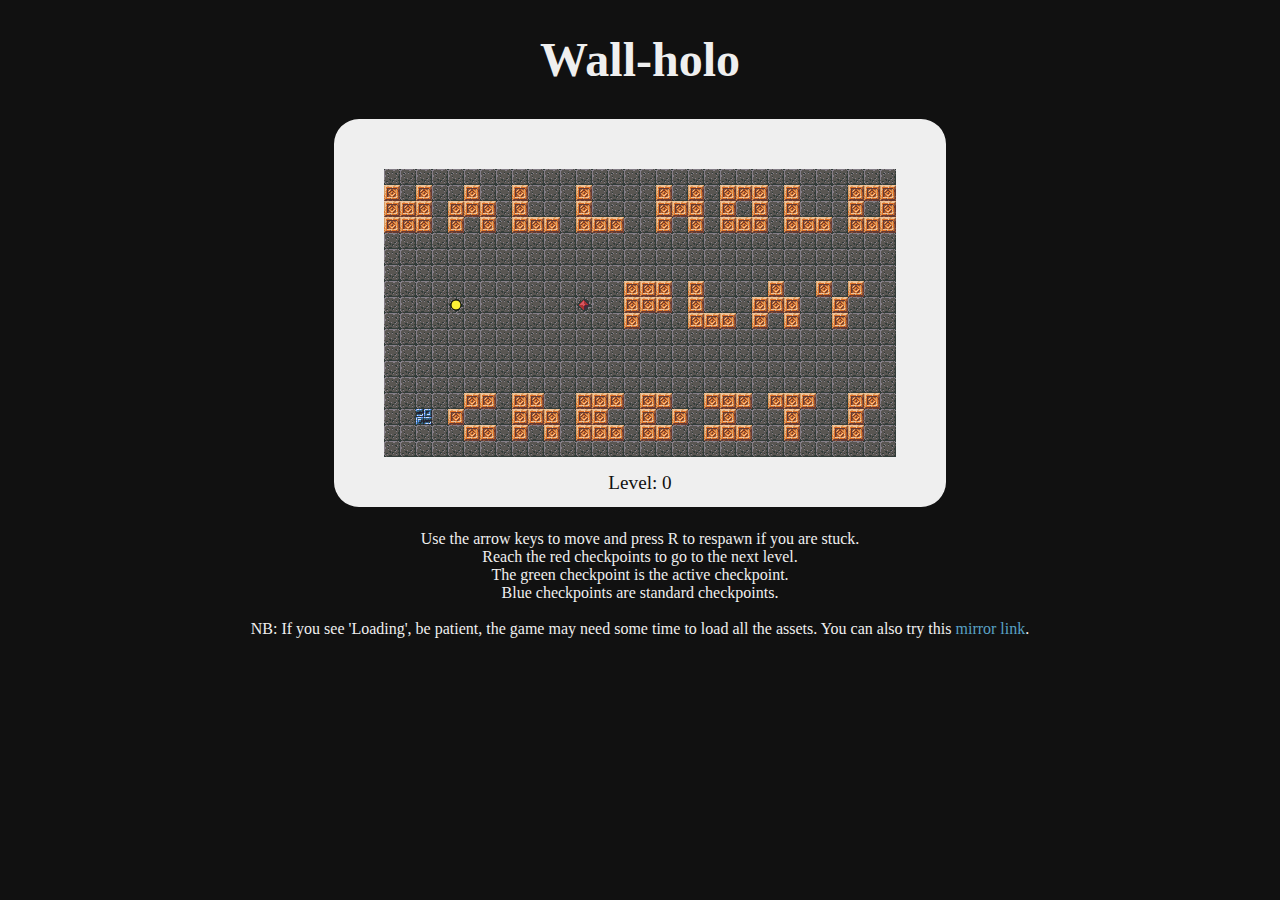
<file: index.html>
<!DOCTYPE html>
<html lang='en'>
    <head>
        <meta charset="UTF-8"> 
        <link rel='stylesheet' href='style.css'>

        <title>Ludum Dare 31</title>
    </head>
    <body>
        <h1>Wall-holo</h1>

        <canvas id='canvas'></canvas>
        <div id='currentLevel'>Level: 0</div>
        <p>
            Use the arrow keys to move and press R to respawn if you are stuck.<br>
            Reach the red checkpoints to go to the next level.<br>
            The green checkpoint is the active checkpoint.<br>
            Blue checkpoints are standard checkpoints.<br>
            <br>
            NB: If you see 'Loading', be patient, the game may need some time to load all the assets. You can also try this <a href='https://dc763b0e62ea407fc2f078012ff4a3f10d24d6d1.googledrive.com/host/0ByN38SuEmFMbdnRteGVzS0lkZHc/portfolio/ld31/'>mirror link</a>.
        </p>
    </body>

    <script src='game.js'></script>
</html>
</file>
<file: style.css>
h1 {
    text-align: center;
    font-size: 3em;
}

body {
    color: #EFEFEF;
    background-color: #111111;
    text-align: center;
}

#canvas {
    padding: 0px;
    width: 512px;
    height: 288px;
    margin: auto;
    display: block;
    border: 50px solid #EFEFEF;
    border-radius: 25px;
}

#score, #currentLevel, #info_joueur {
    width: 25%;
    position: relative;
    bottom: 40px;
    color: #111111;
    font-size: 1.2em;
    background-color: #EFEFEF;
    text-align: center;
    display: block;
    margin: auto;
    margin-top: 5px;
}

p {
    position: relative;
    bottom: 20px;
}

a {
    color: #59A1C5;
    text-decoration: none;
}

a:hover {
    border-bottom: 1px dashed #59A1C5;
}
</file>
